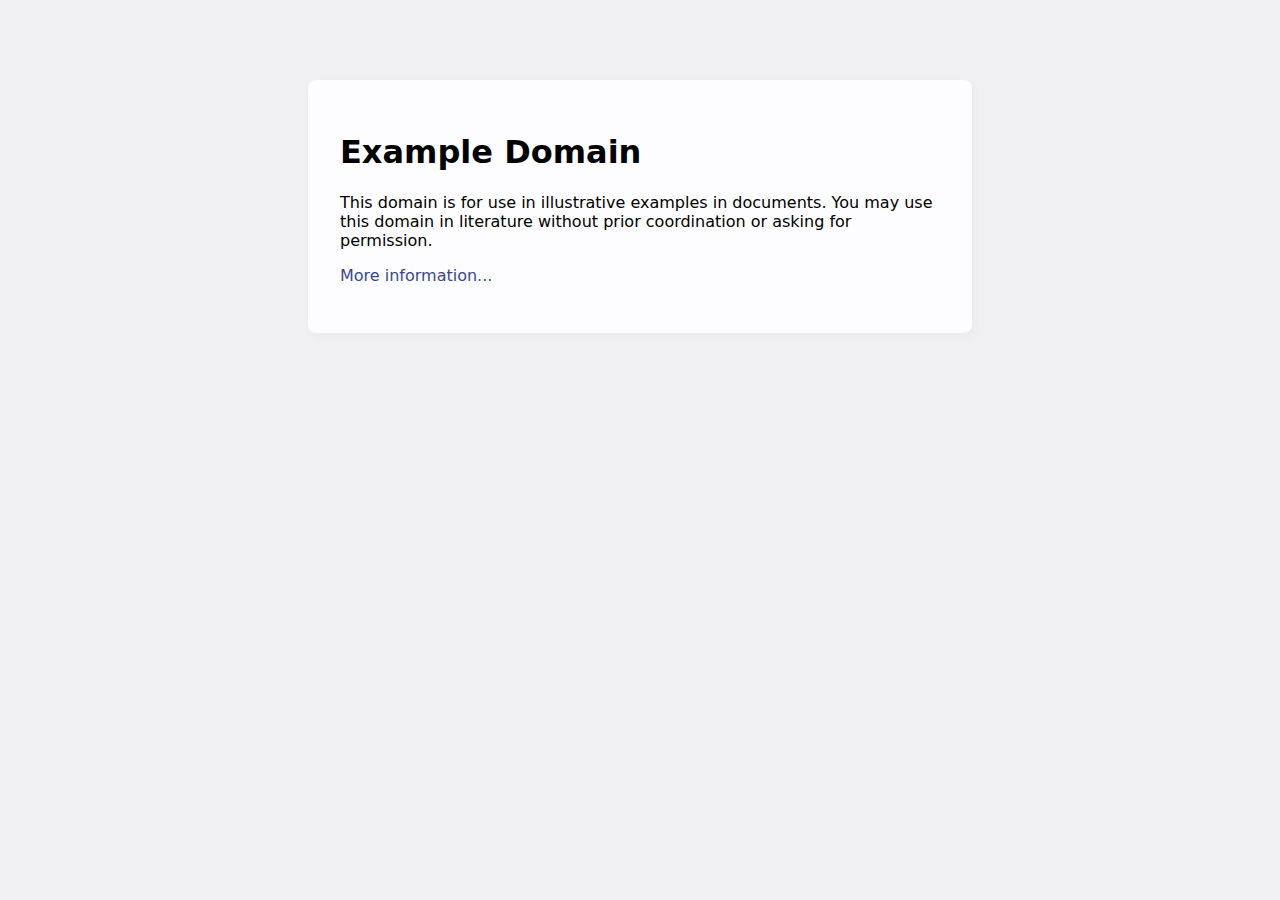
<file: index.html>
<!doctype html>
<html>
<head>
    <title>Example Domain</title>

    <meta charset="utf-8" />
    <meta http-equiv="Content-type" content="text/html; charset=utf-8" />
    <meta name="viewport" content="width=device-width, initial-scale=1" />
    <style type="text/css">
    body {
        background-color: #f0f0f2;
        margin: 0;
        padding: 0;
        font-family: -apple-system, system-ui, BlinkMacSystemFont, "Segoe UI", "Open Sans", "Helvetica Neue", Helvetica, Arial, sans-serif;
        
    }
    div {
        width: 600px;
        margin: 5em auto;
        padding: 2em;
        background-color: #fdfdff;
        border-radius: 0.5em;
        box-shadow: 2px 3px 7px 2px rgba(0,0,0,0.02);
    }
    a:link, a:visited {
        color: #38488f;
        text-decoration: none;
    }
    @media (max-width: 700px) {
        div {
            margin: 0 auto;
            width: auto;
        }
    }
    </style>    
</head>

<body>
<div>
    <h1>Example Domain</h1>
    <p>This domain is for use in illustrative examples in documents. You may use this
    domain in literature without prior coordination or asking for permission.</p>
    <p><a href="https://www.iana.org/domains/example">More information...</a></p>
</div>
</body>
</html>
</file>
